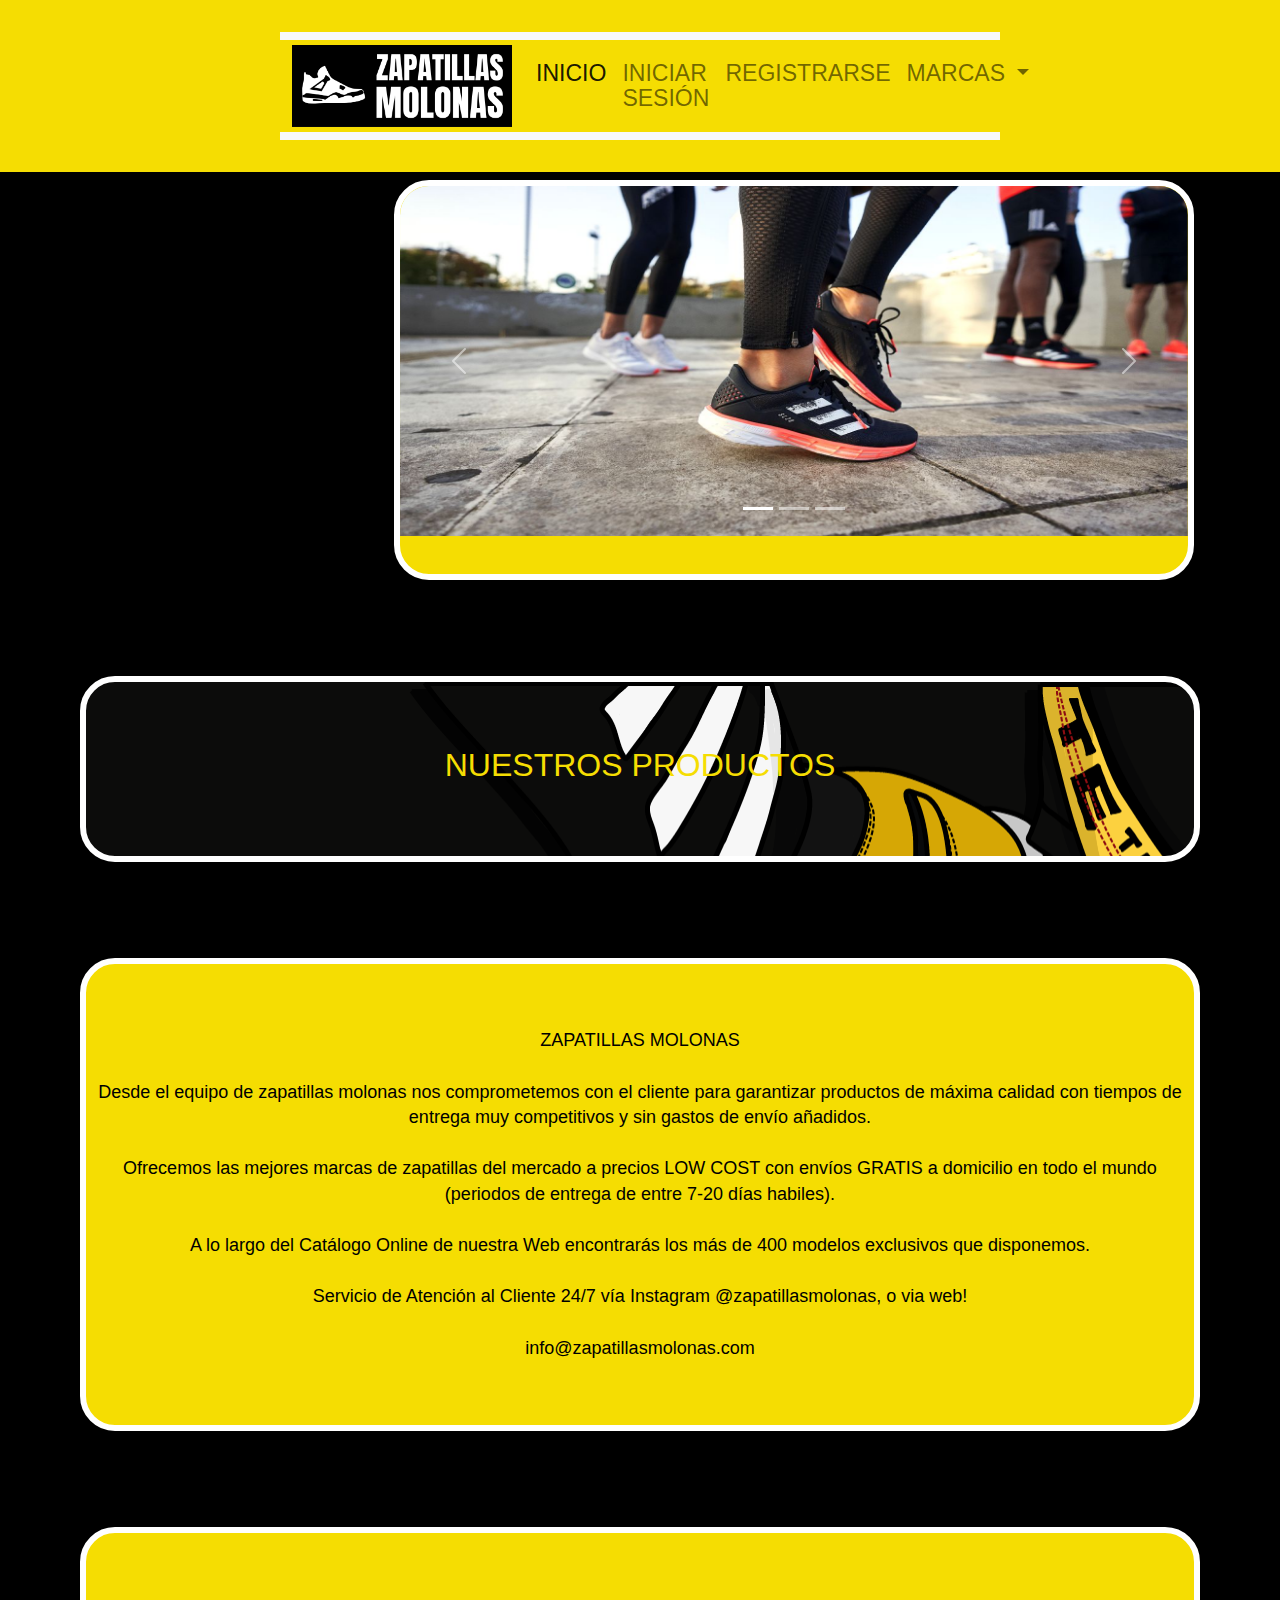
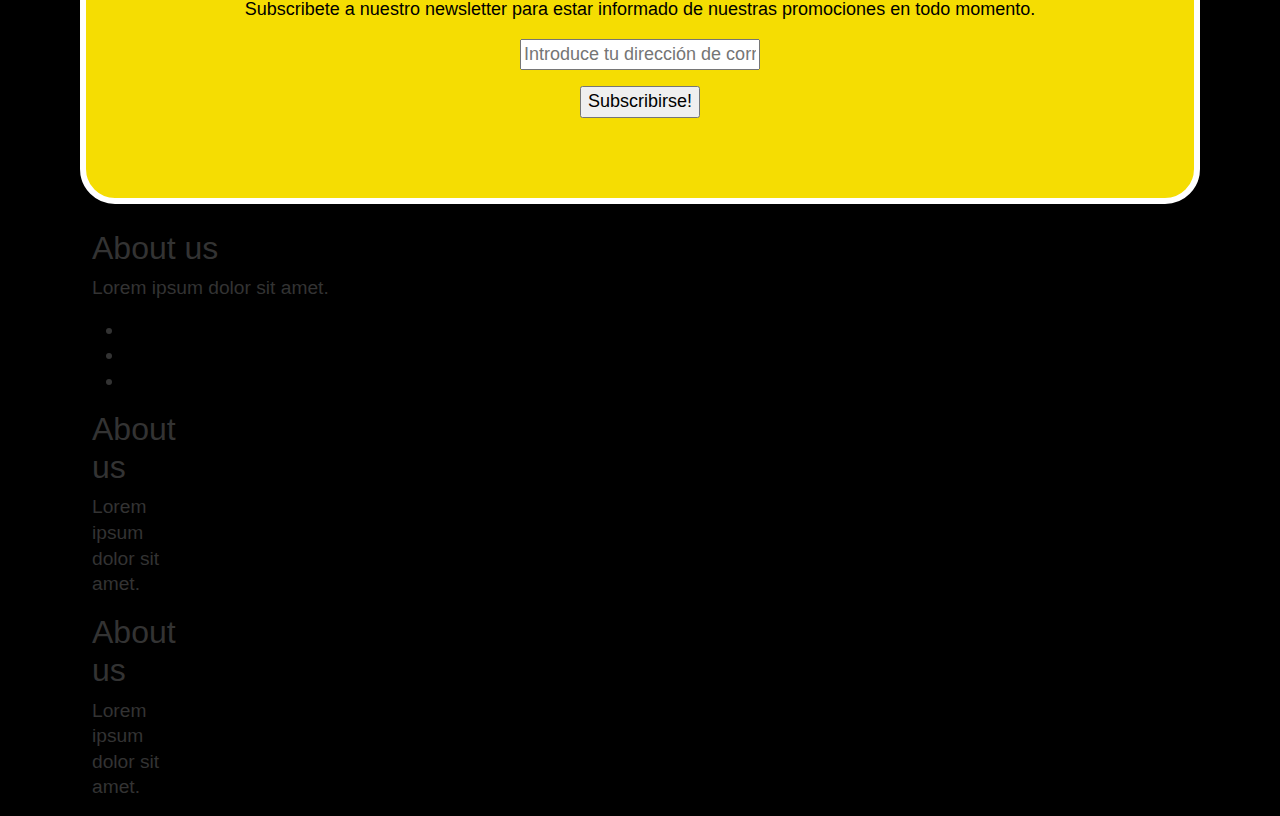
<file: index.html>
<!DOCTYPE html>
<html>
    <head>
        <title>
            Deportivas molonas
        </title>
        <link href="css/bootstrap.min.css" rel="stylesheet">
        <link href="css/estilo.css" rel="stylesheet">
        <link href="https://cdn.jsdelivr.net/npm/bootstrap@5.0.0-beta2/dist/css/bootstrap.min.css" rel="stylesheet" integrity="sha384-BmbxuPwQa2lc/FVzBcNJ7UAyJxM6wuqIj61tLrc4wSX0szH/Ev+nYRRuWlolflfl" crossorigin="anonymous">
        <link href="images/logo_small_icon_only_inverted.png" rel="icon">
        <meta charset="UTF-8">
        <meta name="viewport" content="width=device-width,initial-scale=1">
        
   <body>   

    

    

    </head>
  
        <header>
            <nav class="navbar navbar-expand-lg navbar-light bg-light">
                <div class="container-fluid">
                  <a class="navbar-brand" href="#"> <img src="images/logo_large.png" alt="alt" class="img-logo"></a>
                  <button class="navbar-toggler" type="button" data-bs-toggle="collapse" data-bs-target="#navbarNavDropdown" aria-controls="navbarNavDropdown" aria-expanded="false" aria-label="Toggle navigation">
                    <span class="navbar-toggler-icon"></span>
                  </button>
                  <div class="collapse navbar-collapse" id="navbarNavDropdown">
                    <ul class="navbar-nav">
                      <li class="nav-item">
                        <a class="nav-link active" aria-current="page" href="index.html">Inicio</a>
                      </li>
                      <li class="nav-item">
                        <a class="nav-link" href="inicio-sesion.html">Iniciar sesión</a> 
                      </li>
                      <li class="nav-item">
                        <a class="nav-link" href="registro.html">Registrarse</a>
                      </li>
                      <li class="nav-item dropdown">
                        <a class="nav-link dropdown-toggle" href="#" id="navbarDropdownMenuLink" role="button" data-bs-toggle="dropdown" aria-expanded="false">
                          Marcas
                        </a>
                        <ul class="dropdown-menu" aria-labelledby="navbarDropdownMenuLink">
                          <li><a class="dropdown-item" href="adidas.html">Adidas</a></li>
                          <li><a class="dropdown-item" href="nike.html">Nike</a></li>
                          <li><a class="dropdown-item" href="vans.html">Vans</a></li>
                        </ul>
                      </li>
                    </ul>
                  </div>
                </div>
              </nav>
            
        </header>
        <section class="carrusel-div">

            

            <div id="carouselExampleIndicators" class="carousel slide" data-bs-ride="carousel">
                <div class="carousel-indicators">
                  <button type="button" data-bs-target="#carouselExampleIndicators" data-bs-slide-to="0" class="active" aria-current="true" aria-label="Slide 1"></button>
                  <button type="button" data-bs-target="#carouselExampleIndicators" data-bs-slide-to="1" aria-label="Slide 2"></button>
                  <button type="button" data-bs-target="#carouselExampleIndicators" data-bs-slide-to="2" aria-label="Slide 3"></button>
                </div>
                <div class="carousel-inner">
                  <div class="carousel-item active">
                    <img src="images/adidas3.jpg" width="700px" height="350px" class="d-block w-100" alt="...">
                  </div>
                  <div class="carousel-item">
                    <img src="images/nike2.jpg" width="700px" height="350px" class="d-block w-100" alt="...">
                  </div>
                  <div class="carousel-item">
                    <img src="images/zapatillas-vans1.jpg" width="700px" height="350px" class="d-block w-100" alt="...">
                  </div>
                </div>
                <button class="carousel-control-prev" type="button" data-bs-target="#carouselExampleIndicators"  data-bs-slide="prev">
                  <span class="carousel-control-prev-icon" aria-hidden="true"></span>
                  <span class="visually-hidden">Previous</span>
                </button>
                <button class="carousel-control-next" type="button" data-bs-target="#carouselExampleIndicators"  data-bs-slide="next">
                  <span class="carousel-control-next-icon" aria-hidden="true"></span>
                  <span class="visually-hidden">Next</span>
                </button>
              </div>
    
            
          </section>

          
       

        
        <section class="primer-parrafo">
           <h2>NUESTROS PRODUCTOS</h2>
        </section>
        
      

       

      

       

        <section class="container-section">
            ZAPATILLAS MOLONAS <br> <br>
            Desde el equipo de zapatillas molonas nos comprometemos con el cliente para garantizar productos de máxima calidad con tiempos de entrega muy competitivos y sin gastos de envío añadidos.<br> <br>
            
            
            Ofrecemos las mejores marcas de zapatillas del mercado a precios LOW COST con envíos GRATIS a domicilio en todo el mundo (periodos de entrega de entre 7-20 días habiles). <br><br>
            
            A lo largo del Catálogo Online de nuestra Web encontrarás los más de 400 modelos exclusivos que disponemos. <br><br>
            
            Servicio de Atención al Cliente 24/7 vía Instagram @zapatillasmolonas, o via web! <br><br>
            
            info@zapatillasmolonas.com

        </section>
        
        <section>

            <div class="widget-widget-blog-subscription">

            
           
                <p>Subscribete a nuestro newsletter para estar informado de nuestras promociones en todo momento.</p>
                <p>
                    <input type="text" name="email" style="" placeholder="Introduce tu dirección de correo electrónico" value="" id="subscribe-field">
                </p>
                <p>
                    <input type="submit" value="Subscribirse!">
                </p>
            </form>

        </div>
        </section>







        <footer>

         <div class="container">

         <div class="row">

            <div class="col-6">

              <div class="row">

                <div class="col-8">

                  <h2>About us</h2>

              <p>Lorem ipsum dolor sit amet.</p>

              <div class="redes">

                <ul>
                  <li>
                    <a href="#">
                      <i class="fa"></i>
                      </a>
                  </li>

                  <li>
                    <a href="#">
                      <i class="fa"></i>
                      </a>
                  </li>

                  <li>
                    <a href="#">
                      <i class="fa"></i>
                      </a>
                  </li>

                </div>


              </div>


            </div>


            <div class="col-2">

              <h2>About us</h2>

              <p>Lorem ipsum dolor sit amet.</p>


            </div>



            <div class="col-2">

              <h2>About us</h2>

              <p>Lorem ipsum dolor sit amet.</p>

              
                  






                </ul> 

              </div>


            </div>


          </div>

         </div>
          





           
        </footer>

        <script src="https://cdn.jsdelivr.net/npm/bootstrap@5.0.0-beta2/dist/js/bootstrap.bundle.min.js" integrity="sha384-b5kHyXgcpbZJO/tY9Ul7kGkf1S0CWuKcCD38l8YkeH8z8QjE0GmW1gYU5S9FOnJ0" crossorigin="anonymous"></script>
        
        <script src="https://cdn.jsdelivr.net/npm/@popperjs/core@2.6.0/dist/umd/popper.min.js" integrity="sha384-KsvD1yqQ1/1+IA7gi3P0tyJcT3vR+NdBTt13hSJ2lnve8agRGXTTyNaBYmCR/Nwi" crossorigin="anonymous"></script>
        <script src="https://cdn.jsdelivr.net/npm/bootstrap@5.0.0-beta2/dist/js/bootstrap.min.js" integrity="sha384-nsg8ua9HAw1y0W1btsyWgBklPnCUAFLuTMS2G72MMONqmOymq585AcH49TLBQObG" crossorigin="anonymous"></script>
        <script src="js/bootstrap.min.js"></script>

    </body>
</html>
</file>
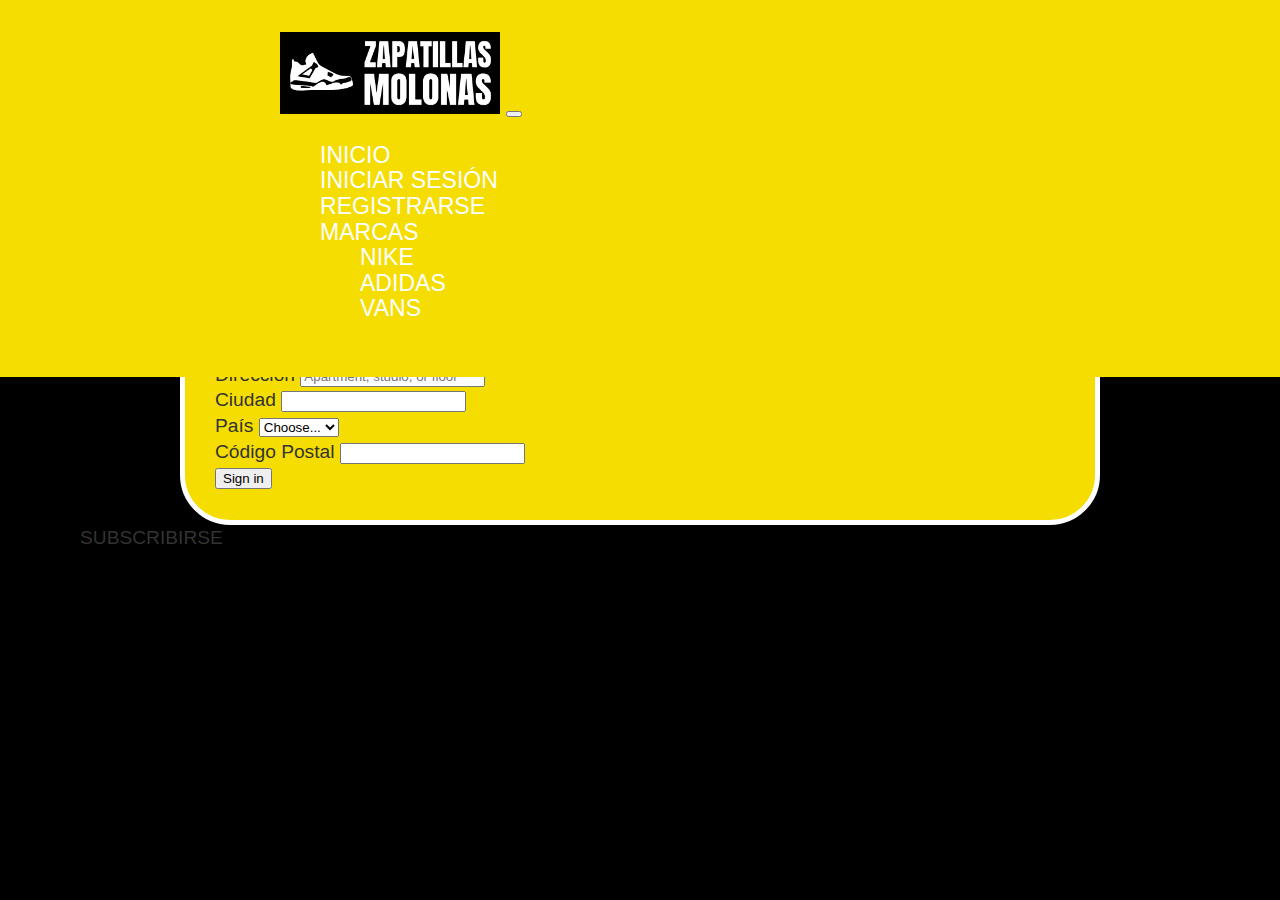
<file: registro.html>
<!DOCTYPE html>
<html>
    <head>
        <title>
            Deportivas molonas
        </title>
        <link href="css/estilo.css" rel="stylesheet">
        <link href="https://cdn.jsdelivr.net/npm/bootstrap@5.0.0-beta2/dist/css/bootstrap.min.css" rel="stylesheet" integrity="sha384-BmbxuPwQa2lc/FVzBcNJ7UAyJxM6wuqIj61tLrc4wSX0szH/Ev+nYRRuWlolflfl" crossorigin="anonymous">
        <link href="images/logo_small_icon_only_inverted.png" rel="icon">
        <meta charset="UTF-8">
        <meta name="viewport" content="width=device-width,initial-scale=1">
        
            
    </head>
    <body>
        <header>
            <nav class="navbar navbar-expand-lg navbar-light bg-light">
                <div class="container-fluid">
                  <a class="navbar-brand" href="#"> <img src="images/logo_large.png" alt="alt" class="img-logo"></a>
                  <button class="navbar-toggler" type="button" data-bs-toggle="collapse" data-bs-target="#navbarNavDropdown" aria-controls="navbarNavDropdown" aria-expanded="false" aria-label="Toggle navigation">
                    <span class="navbar-toggler-icon"></span>
                  </button>
                  <div class="collapse navbar-collapse" id="navbarNavDropdown">
                    <ul class="navbar-nav">
                      <li class="nav-item">
                        <a class="nav-link active" aria-current="page" href="index.html">Inicio</a>
                      </li>
                      <li class="nav-item">
                        <a class="nav-link" href="inicio-sesion.html">Iniciar sesión</a> 
                      </li>
                      <li class="nav-item">
                        <a class="nav-link" href="#">Registrarse</a>
                      </li>
                      <li class="nav-item dropdown">
                        <a class="nav-link dropdown-toggle" href="#" id="navbarDropdownMenuLink" role="button" data-bs-toggle="dropdown" aria-expanded="false">
                          Marcas
                        </a>
                        <ul class="dropdown-menu" aria-labelledby="navbarDropdownMenuLink">
                          <li><a class="dropdown-item" href="#">Nike</a></li>
                          <li><a class="dropdown-item" href="#">Adidas</a></li>
                          <li><a class="dropdown-item" href="#">Vans</a></li>
                        </ul>
                      </li>
                    </ul>
                  </div>
                </div>
              </nav>
            
        </header>

        <main class="main-registro">

            <form class="row g-3">
                <div class="col-md-6">
                <label for="inputEmail4" class="form-label">Correo Electrónico</label>
                <input type="email" class="form-control" id="inputEmail4">
                </div>
                <div class="col-md-6">
                <label for="inputPassword4" class="form-label">Password</label>
                <input type="password" class="form-control" id="inputPassword4">
                </div>
                <div class="col-12">
                <label for="inputAddress" class="form-label">Nombre de Usuario</label>
                <input type="text" class="form-control" id="inputAddress" placeholder="1234 Main St">
                </div>
                <div class="col-12">
                <label for="inputAddress2" class="form-label">Dirección</label>
                <input type="text" class="form-control" id="inputAddress2" placeholder="Apartment, studio, or floor">
                </div>
                <div class="col-md-6">
                <label for="inputCity" class="form-label">Ciudad</label>
                <input type="text" class="form-control" id="inputCity">
                </div>
                <div class="col-md-4">
                <label for="inputState" class="form-label">País</label>
                <select id="inputState" class="form-select">
                    <option selected>Choose...</option>
                    <option>España</option>
                    <option>Francia</option>
                    <option>Alemania</option>
                </select>
                </div>
                <div class="col-md-2">
                <label for="inputZip" class="form-label">Código Postal</label>
                <input type="text" class="form-control" id="inputZip">
                </div>
                <div class="col-12">
                <div class="form-check">
                    
                    
                </div>
                </div>
                <div class="col-12">
                <button type="submit" class="btn btn-primary">Sign in</button>
                </div>
            </form>


        </main>





        <footer>
            SUBSCRIBIRSE
        </footer>

        <script src="https://cdn.jsdelivr.net/npm/bootstrap@5.0.0-beta2/dist/js/bootstrap.bundle.min.js" integrity="sha384-b5kHyXgcpbZJO/tY9Ul7kGkf1S0CWuKcCD38l8YkeH8z8QjE0GmW1gYU5S9FOnJ0" crossorigin="anonymous"></script>
        
        <script src="https://cdn.jsdelivr.net/npm/@popperjs/core@2.6.0/dist/umd/popper.min.js" integrity="sha384-KsvD1yqQ1/1+IA7gi3P0tyJcT3vR+NdBTt13hSJ2lnve8agRGXTTyNaBYmCR/Nwi" crossorigin="anonymous"></script>
        <script src="https://cdn.jsdelivr.net/npm/bootstrap@5.0.0-beta2/dist/js/bootstrap.min.js" integrity="sha384-nsg8ua9HAw1y0W1btsyWgBklPnCUAFLuTMS2G72MMONqmOymq585AcH49TLBQObG" crossorigin="anonymous"></script>


    </body>
</html>
</file>
<file: css/estilo.css>
body {
    font-family: Arial, Helvetica, sans-serif;   
    color:#333;
    font-size: 1.2rem;
    line-height: 1.6rem;
    margin-left: 80px;
    margin-right: 80px;
    background-color: black;   
}



.primer-parrafo {

    font-family: Arial, Helvetica, sans-serif;
    background-image: url(images/imagen-fondo-web.png);
    color: rgb(245, 221, 2);
    box-sizing:content-box;
}

.container-fluid {

    background-color:rgb(245, 221, 2);
    font-family:Impact, Haettenschweiler, 'Arial Narrow Bold', sans-serif;
    text-transform:uppercase;
    font-size: 120%; 
}



.img-logo {
    width: 220px;
} 


header {
    background: rgb(245, 221, 2) !important;
    color: rgb(245, 221, 2);
    padding: 2rem 0;
    padding-left: 280px;
    padding-right: 280px;
    position: fixed;
    left: 0;
    top: 0;
    width: 100%;
    right: 0;
}

header a {
    color: white;
    text-decoration: none;
}

.logo-nav {
    display: flex;
    align-items: center;
    flex-wrap: wrap;
    justify-content: space-between;

}

.menu-icon {
    display: none;

}

.navigation ul {
    margin: 0;
    padding: 0;
    list-style: none;
    
}

.navigation ul li {
    display: inline-block;

}

.navigation ul li a {
    display: block;
    padding: 0.5rem 1rem;
    transition: all 0.4s linear;
    border-radius: 5px;
    text-transform: uppercase;
    text-decoration: none;

}



.navigation ul li a:hover {
    background: #4a4a4a;

}


.caja-titulo-productos {
    font-family: Century Gothic,CenturyGothic,AppleGothic,sans-serif; 
    color: black; 
    font-size: 18px; 
    font-weight: 400; 
    text-align: center; 
    background: rgb(245, 221, 2); 
    margin: 0 0 25px; 
    overflow: hidden; 
    padding: 20px; 
    border-radius: 35px 0px 35px 0px; 
    -moz-border-radius: 35px 0px 35px 0px; 
    -webkit-border-radius: 35px 0px 35px 0px; 
    border: 2px solid rgb(245, 221, 2)

}

section {
    color: black; 
    font-size: 18px; 
    font-weight: 400; 
    text-align: center; 
    background: rgb(245, 221, 2); 
    margin: 0 0 25px; 
    overflow: hidden; 
    padding: 20px; 
    border-radius: 35px 35px 35px 35px; 
    -moz-border-radius: 35px 35px 35px 35px; 
    -webkit-border-radius: 35px 35px 35px 35px; 
    border: 6px solid white;
    
   
    padding: 4rem 0;
    text-align: center;
    margin-top: 6rem;

}

.carrusel-div {
    position:sticky;
    width: 800px;
    height: 400px;
    margin-left: 28%;
    margin-right: 10%;
    margin-top:180px;
    margin-bottom: 0px;
    padding-top: 0%;
    padding-bottom: 0px;
      
}


/*estilos para la página de inicio de sesión*/

.div-inicio {
    margin-top: 250px;
    margin-left: 50px;
    margin-right: 50px;
    background-color: rgb(245, 221, 2);
    padding-top: 30px;
    padding-left: 30px;
    padding-right: 30px;
    padding-bottom: 30px;
    border-radius: 50px;
    border: 5px solid white;

}

/*estilos para la página de registro*/

.main-registro {
    
    margin-top: 250px;
    margin-left: 100px;
    margin-right: 100px;
    border-radius: 50px;
    background-color: rgb(245, 221, 2);
    padding-top: 30px;
    padding-left: 30px;
    padding-right: 30px;
    padding-bottom: 30px;
    border: 5px solid white;
      
}

/*estilos pagina registro correcto*/

.titulo-registro {

    margin-left: 30%;
    margin-right: 30%;
   
    border-radius: 8px;
    padding: 10px;
    
    margin-bottom: 100px;
    margin-top: 400px;

    background: black;
    border: 5px solid rgb(245, 221, 2);
   
    color: white;
}



/*estilos de la entrada del index*/

.titulo-entrada {

    font-family:Impact, Haettenschweiler, 'Arial Narrow Bold', sans-serif;
    text-transform:uppercase;
    
    width: 20%;
    background: black;
    color: white;
    padding: 10px;
    border: 5px solid rgb(245, 221, 2);
    margin-bottom: 10px;
    margin-left: 25%;
    border-radius: 35px 35px 35px 35px; 
    -moz-border-radius: 35px 35px 35px 35px; 
    -webkit-border-radius: 35px 35px 35px 35px; 
    border: 3px solid rgb(245, 221, 2);

}

.entrada-cuerpo {

    margin-top: 40px;
    
}


.cuerpo-entrada {

    font-family:Arial, Helvetica, sans-serif;
    width: 55%;
    background: black;
    border: 5px solid rgb(245, 221, 2);
    padding: 10px;
    color: white; 
    margin-left: 25%;
    border-radius: 35px 35px 35px 35px; 
    -moz-border-radius: 35px 35px 35px 35px; 
    -webkit-border-radius: 35px 35px 35px 35px; 
    border: 3px solid rgb(245, 221, 2);

}

.imagen-longitud {

width: 40%;

}

/*foooter.inc*/



.container-logos {
    height: 50%;
    width: 50%;
    float: right;
    border-radius: 25px;
    padding-top: 3px;
    padding-bottom: 3px;
    font-weight: bolder;
    font-family:Verdana, Geneva, Tahoma, sans-serif;  
    
}




.link-preguntas {

  
    color:white;
    margin-left: 45%;
    
    
    
}
.link-preguntas2 {

    
    color:rgb(245, 221, 2);
    margin-left: 35%;
    
    
    
}


.titulo-web {
    color: rgb(245, 221, 2);
   margin-left: 35%;
    
    
}

/*estilos pag preguntas frecuentes*/
.caja-titulo-productos2 {
    font-family: Arial, Helvetica, sans-serif; 
    color: black; 
    font-size: 18px; 
    font-weight: 400; 
    text-align: center; 
    background: rgb(245, 221, 2); 
    margin: 5% 0 25px; 
    overflow: hidden; 
    padding: 20px; 
    border-radius: 35px 0px 35px 0px; 
    -moz-border-radius: 35px 0px 35px 0px; 
    -webkit-border-radius: 35px 0px 35px 0px; 
    border: 2px solid rgb(245, 221, 2)
    

}
.primer-parrafo2 {
    
    font-family: Arial, Helvetica, sans-serif;
    background-image: url(images/imagen-fondo-web.png);
    color: rgb(245, 221, 2);
    box-sizing:content-box;
}

.container-preguntas {
    margin-top: 5%;
}

.lista-preguntas {
    
    
   
    padding-left: 0%;
    
}

/*estilo para entrada.php*/

.dejar-espacio-entrada {

    margin-top: 200px;
    margin-bottom: 200px;
}

.imagen-longitud {
    border-radius: 35px 35px 35px 35px; 
    -moz-border-radius: 35px 35px 35px 35px; 
    -webkit-border-radius: 35px 35px 35px 35px;
    border: 3px solid rgb(245, 221, 2); 
}

.imagen-producto {

    margin-top: 20px;
    margin-bottom: 20px;
}

.imagen-entrada-producto {

    width: 35%;
    border-radius: 35px 35px 35px 35px; 
    -moz-border-radius: 35px 35px 35px 35px; 
    -webkit-border-radius: 35px 35px 35px 35px;
    border: 3px solid rgb(245, 221, 2); 
}

.titulo-entrada-producto {

    font-family:Arial, Helvetica, sans-serif;
    
    width: 40%;
    background: black;
    color: white;
    padding: 10px;
    border: 5px solid rgb(245, 221, 2);
    margin-bottom: 1px;
    margin-left: auto;
    margin-right: auto;
    border-radius: 35px 35px 35px 35px; 
    -moz-border-radius: 35px 35px 35px 35px; 
    -webkit-border-radius: 35px 35px 35px 35px; 
    border: 3px solid white;
    
}

.descripcion-producto {
    margin-top: 1px;
    font-family: Arial, Helvetica, sans-serif;
    font-size: 100%;
}

.boton-carrito {

    
    margin-top: 20px;
    margin-left: 45%;
}

/*estilos productos */

.titulo-entrada-producto2 {
    margin-top: 50px;
    font-family:Arial, Helvetica, sans-serif;
    text-transform:uppercase;
    
    width: 20%;
    background: black;
    color: white;
    padding: 10px;
    border: 5px solid rgb(245, 221, 2);
    margin-bottom: 1px;
    margin-left: auto;
    margin-right: auto;
    border-radius: 35px 35px 35px 35px; 
    -moz-border-radius: 35px 35px 35px 35px; 
    -webkit-border-radius: 35px 35px 35px 35px; 
    border: 3px solid rgb(245, 221, 2);
}
.section-productos {
    width: 70%;
    margin-left: auto;
    margin-right: auto;
    margin-top: 10px;
}

.boton-carrito2 {

    margin-left: auto;
    margin-right: auto;
    margin-top: 18px;
}

/*estilos comentarios entrada*/

.nuevo-comentario {

    margin-top: 50px;
    margin-bottom: 50px;
}
.encabezado-comentario{

    text-align: center;
    color: white;
}

.titulo-comentario {

    font-family:Arial, Helvetica, sans-serif;
    width: 15%;
    background: white;
    color: black;
    padding: 10px;
    
    margin-left: 5px;
    margin-bottom: 1px;
    border: 5px solid grey;
    border-radius: 15px 15px 15px 15px; 
    -moz-border-radius: 15px 15px 15px 15px; 
    -webkit-border-radius: 15px 15px 15px 15px; 
}

.cuerpo-comentario {

    font-family:Arial, Helvetica, sans-serif;
    margin-bottom: 30px;
    margin-top: 1px;
    width: 100%;
    background: white;
    color: black;
    padding: 10px;
    
    
    margin-left: 5px;
    
    
    border: 5px solid grey;
    border-radius: 15px 15px 15px 15px; 
    -moz-border-radius: 15px 15px 15px 15px; 
    -webkit-border-radius: 15px 15px 15px 15px; 
}

.comentarios-entrada {
    color: white;
}



/*estilos introduce tus comentarios*/

.titulo-comentario-usuario {
    color: white;
}


/* estilos productos recomendados*/

.h3-titulo {

    color: white;
    text-align: center;
    border: 5px solid rgb(245, 221, 2);
    width: 85%;
    padding: 10px;
    margin-left: auto;
    margin-right: auto;
    margin-bottom: 20px;
    margin-top: 10px;
    font-family:Impact, Haettenschweiler, 'Arial Narrow Bold', sans-serif;
}




.titulo-entrada-recomendados {

    font-family:Impact, Haettenschweiler, 'Arial Narrow Bold', sans-serif;
    text-transform:uppercase;
    
    width: 50%;
    background: black;
    color: white;
    padding: 10px;
    border: 5px solid rgb(245, 221, 2);
    margin-bottom: 3px;
    margin-left: auto;
    margin-right: auto;
    border-radius: 35px 35px 35px 35px; 
    -moz-border-radius: 35px 35px 35px 35px; 
    -webkit-border-radius: 35px 35px 35px 35px; 
    border: 3px solid rgb(245, 221, 2);
}

.cuerpo-entrada-recomendados {

    
    font-family:Arial, Helvetica, sans-serif;
    margin-top: 3px;
    width: 50%;
    background: black;
    color: white;
    padding: 10px;
    border: 5px solid rgb(245, 221, 2);
    margin-bottom: 3px;
    margin-left: auto;
    margin-right: auto;
    border-radius: 35px 35px 35px 35px; 
    -moz-border-radius: 35px 35px 35px 35px; 
    -webkit-border-radius: 35px 35px 35px 35px; 
    border: 3px solid rgb(245, 221, 2);
}

.imagen-longitud-recomendados {

    width: 100%;
}

/*estilos carrito*/

.h1-carro {

    background-color: white;
    margin-top: 15%;
    text-align: center;
     margin-bottom: 30px;
     margin-top: 12%;
    border: 5px solid black;
}
.body-carro{

    font-family: Century Gothic,CenturyGothic,AppleGothic,sans-serif;    
    color:#333;
    font-size: 1.2rem;
    line-height: 1.6rem;
    margin-left: 80px;
    margin-right: 80px;
    background-color:black;

}

.titulo-entrada-producto2 {

    font-family:Arial, Helvetica, sans-serif;
    width: 20%;
    background: white;
    color: black;
    padding: 10px;
    border: 5px solid black;
    
    margin-left: auto;
    margin-right: auto;
    margin-bottom: 4px;
   
    
}

.section2 {
    color: black; 
    font-size: 12px; 
    font-weight: 200; 
    text-align: center; 
    margin-bottom: 2px;
    margin-top: 5%;
    overflow: hidden; 
    padding: 20px; 
    border-radius: 35px 35px 35px 35px; 
    -moz-border-radius: 35px 35px 35px 35px; 
    -webkit-border-radius: 35px 35px 35px 35px; 
    border: 6px solid black;
    background-color: white;

}

.imagen-entrada-producto2 {

    width: 25%;
    border-radius: 35px 35px 35px 35px; 
    -moz-border-radius: 35px 35px 35px 35px; 
    -webkit-border-radius: 35px 35px 35px 35px;
    border: 3px solid black; 
}

.boton-pedido {
    margin-left: auto;
    margin-right: auto;  
    margin-top: 60px;
    
    text-align: center;
    width: 60%;
    
    
}

.forma-de-pago {
    width: 50%;
    color: black; 
    font-size: 12px; 
    font-weight: 200; 
    text-align: center; 
    margin-bottom: 2px;
    margin-top: 5%;
    overflow: hidden; 
    padding: 20px; 
    border-radius: 35px 35px 35px 35px; 
    -moz-border-radius: 35px 35px 35px 35px; 
    -webkit-border-radius: 35px 35px 35px 35px; 
    border: 6px solid black;
    background-color: white;
     text-align: center;
    margin-left: auto;
    margin-right: auto;

}

.carrito-vacio {

    width: 50%;
    color: white;
    
}



/*estilos pedido realizado correctamente*/

.titulo-pedido-correcto {

    font-family: Century Gothic,CenturyGothic,AppleGothic,sans-serif;
    background-image: url(images/imagen-fondo-web.png);
    color: rgb(245, 221, 2);
    box-sizing:content-box;
    
    
}

/*estilos perfil.php */

.titulo-entrada-perfil {

    color: violet;
    
   
    
}
</file>
